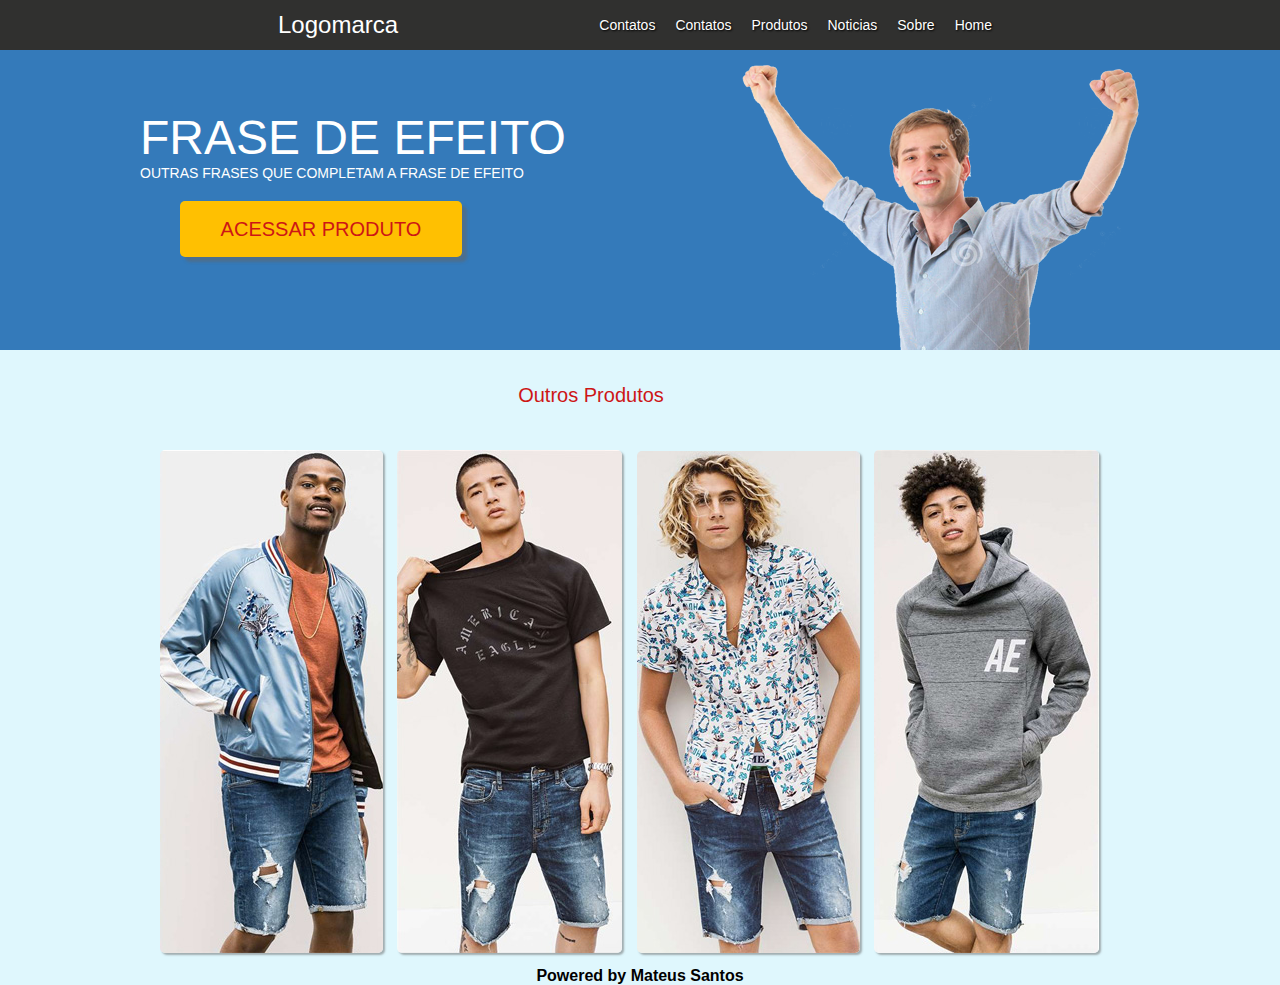
<file: index.html>
<!DOCTYPE html>
	<html>
	<head>
		<title>Meu Primeiro Site</title>
		<link rel="stylesheet" type="text/css" href="css/logomarca.css">
	</head>
	<body>

		<div class="topo">
			<div class="topoInterior">
				<div class="logomarca">
					Logomarca
				</div>
				<div class="menu">

					<ul>
						<li class="borda" target="_blank" title="Visite o site do professor e aprenda HTML">Home</li>
						<li class="borda" target="_blank" title="Visite o site do professor e aprenda HTML">Sobre</li>
						<li class="borda" target="_blank" title="Visite o site do professor e aprenda HTML">Noticias</li>
						<li class="borda" target="_blank" title="Visite o site do professor e aprenda HTML">Produtos</li>
						<li class="borda" target="_blank" title="Visite o site do professor e aprenda HTML">Contatos</li>
						<li class="borda" target="_blank" title="Visite o site do professor e aprenda HTML">Contatos</li>
					</ul>

				</div>
			</div>
		</div>
		<div class="banner">
			<div class="bannerinterior">
				<div class="bannerEsquerda">
					<div class="frase1">
						FRASE DE EFEITO
					</div>
					<div class="frase2">
						OUTRAS FRASES QUE COMPLETAM A FRASE DE EFEITO
					</div>
					<div class="botao">
						<a href="http://fabioclaret.com.br" title="Visite o site do professor e aprenda HTML" target="_blank">		
							ACESSAR PRODUTO
						</a>	
					</div>	
				</div>			
				<div class="bannerdireita">
					<img src="images/homem.png" />
				</div>
			</div>
		</div>
		<div class="conteudo">
			<div class="conteudointerno">
				<div class="outrosprodutos">
					Outros Produtos
				</div>
				<div class="fotos">
					<img src="images/banner1.jpg">
					<img src="images/banner2.jpg">
					<img src="images/banner3.jpg">
					<img src="images/banner4.jpg">
				</div>
			</div>
			<div class="rodape">
				<strong>Powered by Mateus Santos</strong>
			</div>
		</div>
	</body>
	</html>
</file>
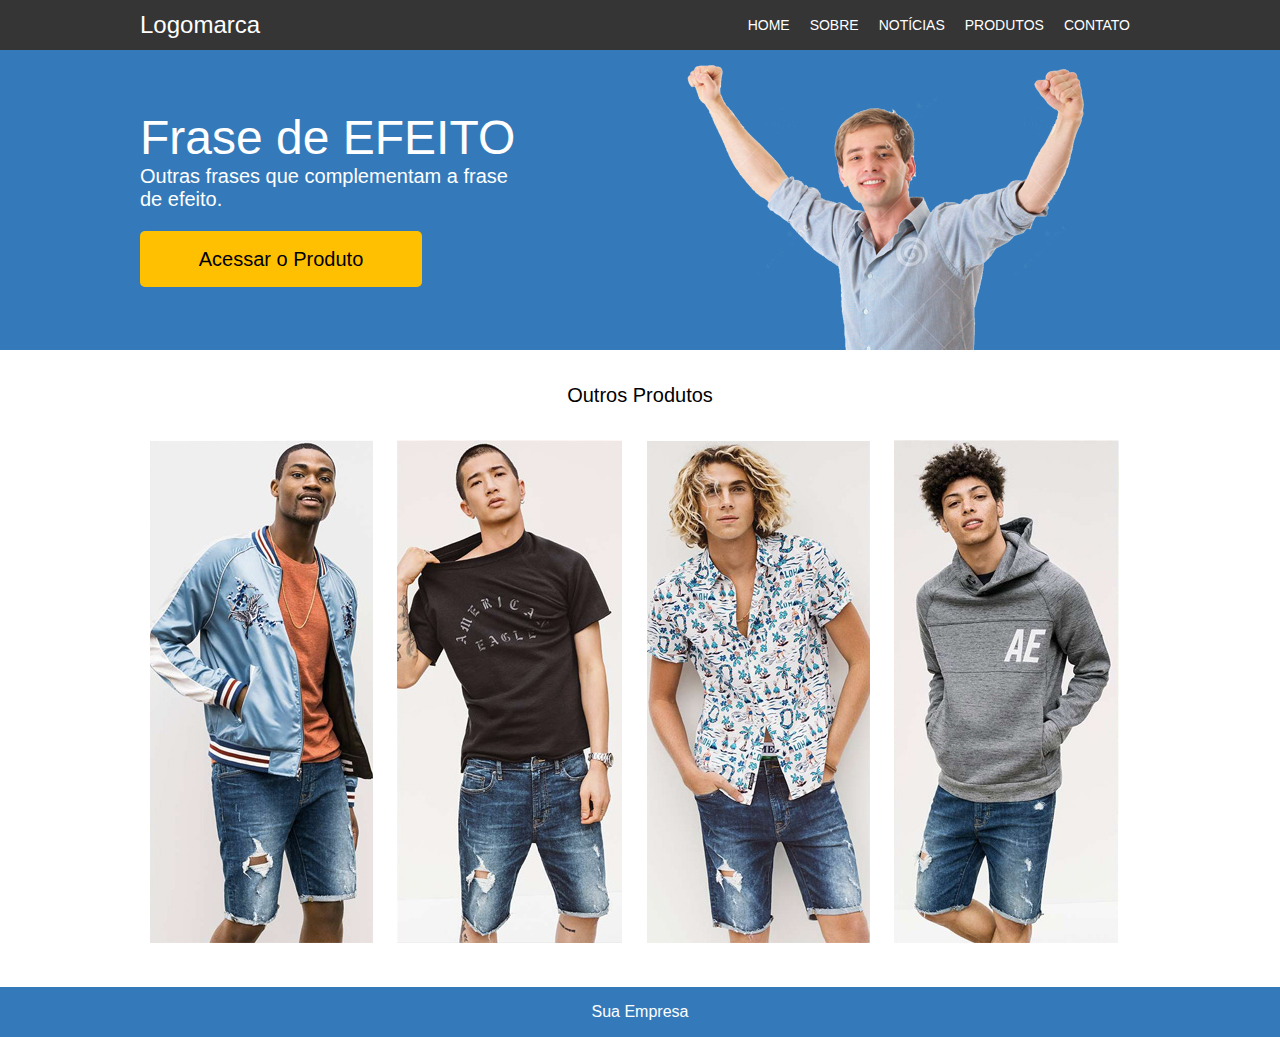
<file: images/index.html>
<html>
<head>
	<meta charset="UTF-8" />
	<title>Meu Primeiro Site</title>
	<link rel="stylesheet" type="text/css" href="estilo.css" />
</head>
<body>
	<div class="topo">
		<div class="topointerior">
			<div class="logomarca">
				Logomarca
			</div>
			<div class="menu">
				<ul>
					<li>HOME</li>
					<li>SOBRE</li>
					<li>NOTÍCIAS</li>
					<li>PRODUTOS</li>
					<li>CONTATO</li>
				</ul>
			</div>
		</div>
	</div>
	<div class="banner">
		<div class="bannerinterior">
			<div class="banneresquerda">
				<div class="frase1">
					Frase de EFEITO
				</div>
				<div class="frase2">
					Outras frases que complementam a frase<br/>de efeito.
				</div>
				<div class="botao">
					Acessar o Produto
				</div>
			</div>
			<div class="bannerdireita">
				<img src="homem.png" />
			</div>
		</div>
	</div>
	<div class="conteudo">
		<div class="conteudointerno">
			<div class="outrosprodutos">
				Outros Produtos
			</div>
			<div class="fotos">
				<img src="banner1.jpg" />
				<img src="banner2.jpg" />
				<img src="banner3.jpg" />
				<img src="banner4.jpg" />
			</div>
		</div>
	</div>
	<div class="rodape">
		Sua Empresa
	</div>













</body>
</html>
</file>
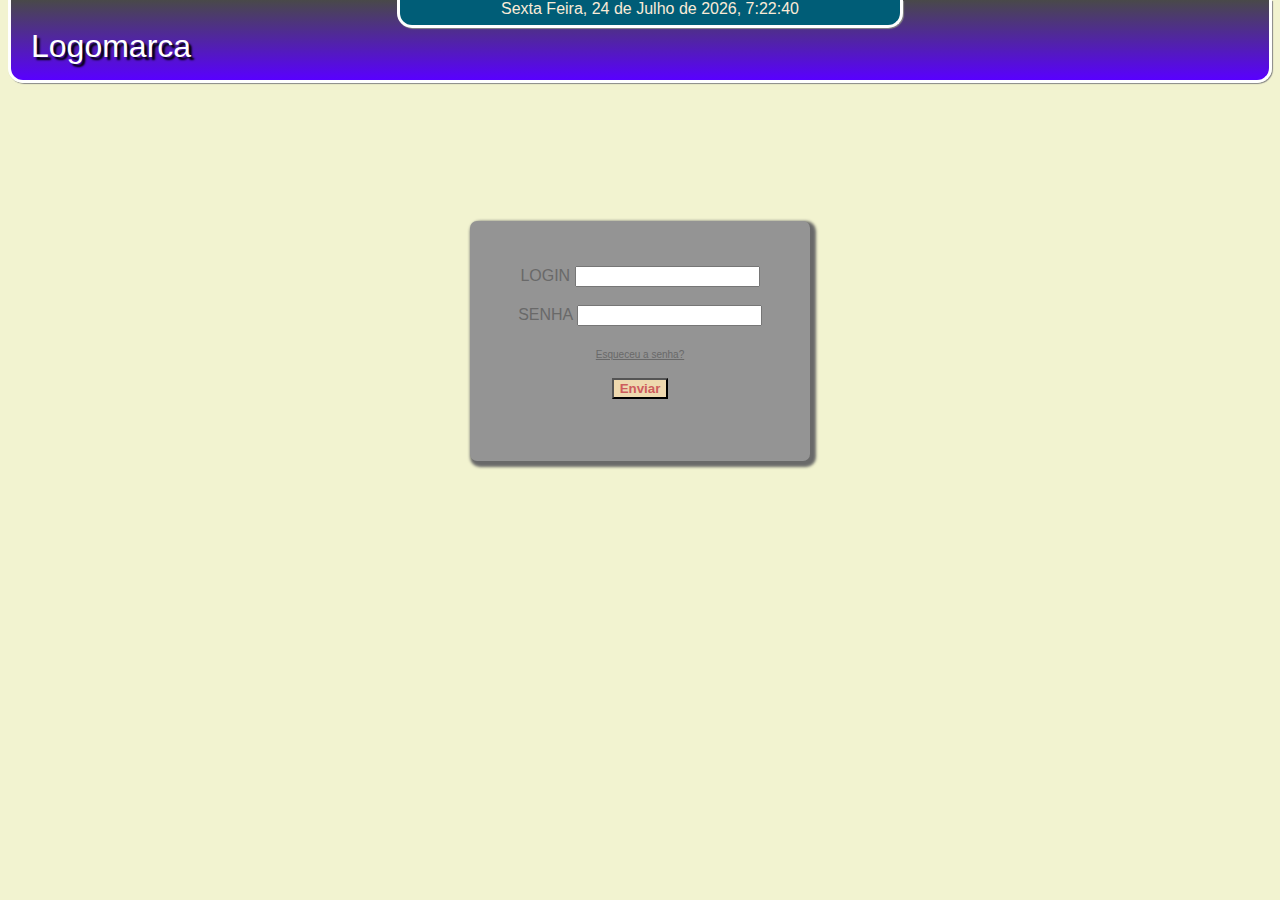
<file: login2.html>
<!DOCTYPE html>
<html>
<head>
	<meta charset="utf-8">
	<meta http-equiv="10">
	<script src="js/acesso.js"></script>
	<link rel="stylesheet" type="text/css" href="css/login2.css">
	<title>Login 2</title>
</head>
<body>	
	<div class = "topo borda">	
		<div class = "data verde borda" >
			<script>
				var data = new Date()
				var dias = data.getDay()
				var mes  = data.getMonth()
				var ano  = data.getFullYear()
				var hoje = data.getDate();
				var hora = data.getHours();
				var min  = data.getMinutes();
				var sec  = data.getSeconds(); 
				
				var meses     = new Array('Janeiro','Fevereiro','Marco','Abril','Maio','Junho','Julho','Agosto','Setembro','Outubro','Novembro','Dezembro');
				var diaSemana = new Array('Domingo','Segunda Feira','Terça Feira','Quarta Feira','Quinta Feira','Sexta Feira','Sábado');

				var strHora = hora + ':' + min + ':' + sec;
				var strData = diaSemana[dias] + ", " + hoje + " de " + meses[mes] + " de " + ano 
				
				document.write(strData + ", " + strHora)
			</script>	
		</div>
		<spam class="fonte">Logomarca
		</div>	<BR>
		<div class="centraliza">
			<div class = "formulario interna ">
				<form class="form">
					LOGIN <input type="text" name="nome"><br><br>
					SENHA <input type="password" name="senha"><br><br>
					<p><a href="forgotpass.html" class="esqueceu">Esqueceu a senha?</a></p>
					<input type="button" name="botao" value="Enviar" class = "centralizaBotao" onclick="acesso(this.form)">

				</form>
			</div>
		</div>
	</body>
	</html>
</file>
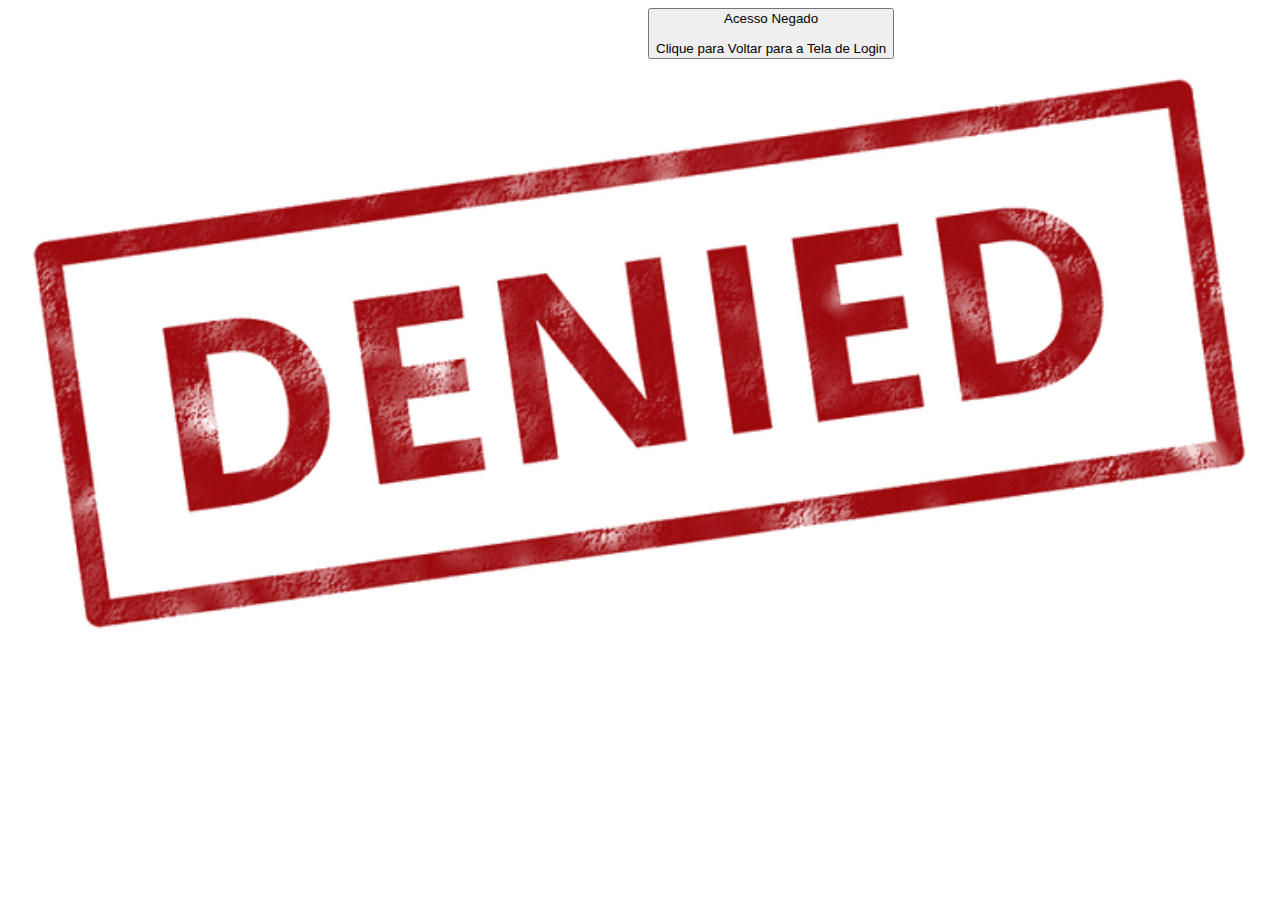
<file: negado.html>
<!DOCTYPE html>
<html>
<head>
	<meta charset="UTF-8">
	<title>Acesso Negado</title>
	<link rel="stylesheet" type="text/css" href="css/negado.css">
</head>
<body>	
	<div class="fundo">
		<a href="login2.html"><button class="botao">Acesso Negado<br><br>Clique para Voltar para a Tela de Login</button></a>
	</div>
		<img src="images/negado.jpg" alt="" class="negado">
	
</body>
</html>
</file>
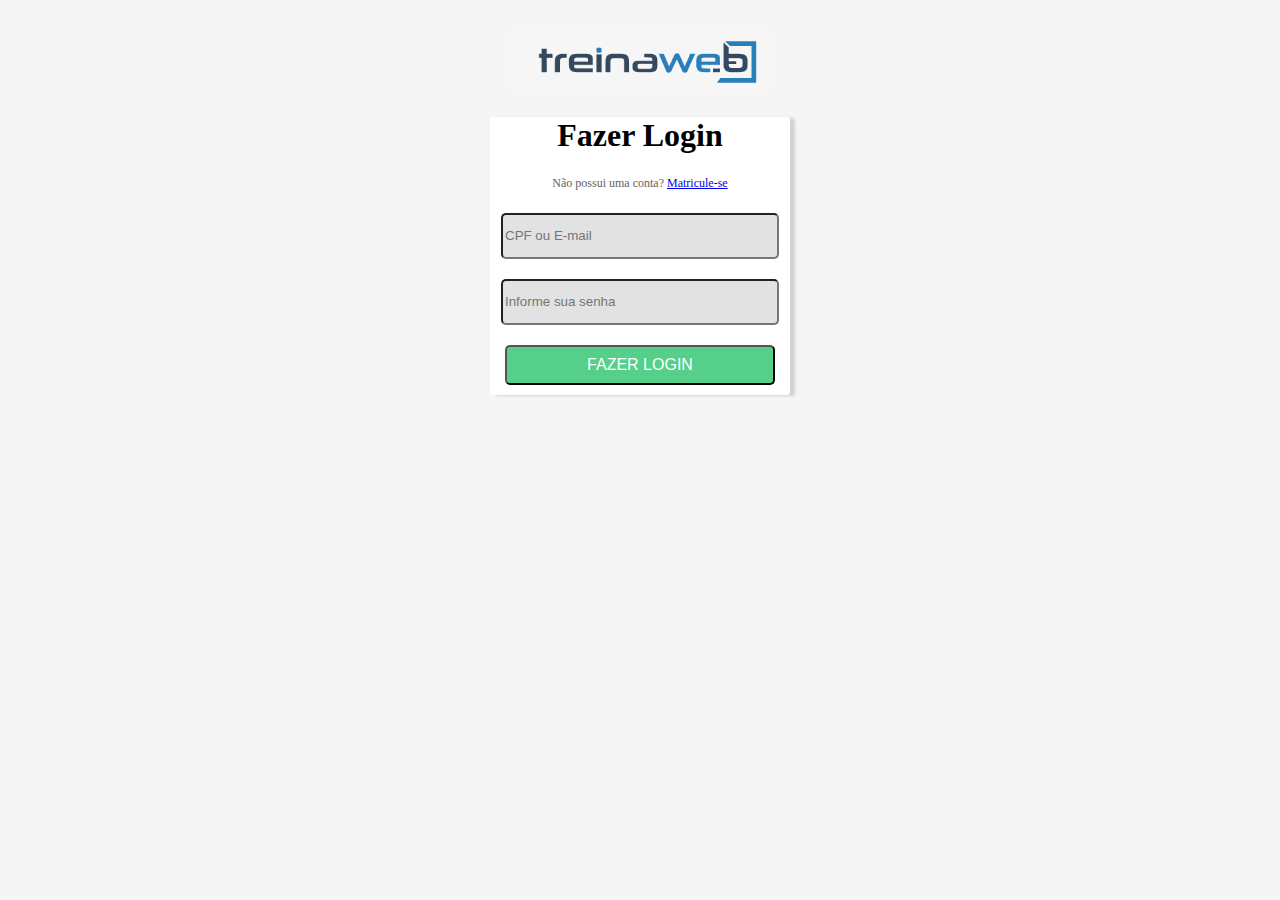
<file: js/login.html>
<!DOCTYPE html>
<html>
<head>
	<title>Login</title>
	<script src = "acesso.js">
		
	</script>
	<style type="text/css">
		.logo{
			margin: auto;
			width :260px;
		}
		.logo img{
			width: 100%;
			margin-top:20px;
		}

		body{
			background-color: #f5f5f5;
		}	
		.central{
			margin: auto;
			box-shadow: 5px 1px 3px rgb(210 210 210);
			width: 300px;
			background-color: #ffffff;
			border-radius: 3px;
			text-align: center
		}
		.central p{
			font-size: 12px;
			color: #66615d; 
			text-align: center		
		}
		
		.central input{
			background-color: #e2e2e2;
			height: 40px;
			width: 90%;
			border-radius: 5px;
			margin: 10px;
		}
		.btn{
			color :#ffffff;
			font-size: 16px
		}
		.verde{
			background: #00ff00;
		}
		
	</style>
	
</head>
<body>
	<script>
	function Logar(){
		var done = 0;
		var x = document.login.nome.value;
		var y = document.login.senha.value
		
		if (x =="Fabio" && y =="123"){
				location = "http://www.google.com.br"
			}else{
				alert("Nome de usuario ou senha invalidos!");
			}
		}
	
</script>
	<div class = "logo">
		<img src="logo.png">		
	</div>

	<div class = "central">
		<h1>Fazer Login</h1>
		<p >Não possui uma conta? <a href="#">Matricule-se</a></p>
		<form>
			<input type="text" name="nome" placeholder="CPF ou E-mail">
			<input type="text" name="senha" placeholder="Informe sua senha">
			<input type="submit" value ="FAZER LOGIN" class="btn" style="background-color: #55cf89" onclick="acesso(this.form)" >

		</form>
	</div>
</body>

</html>
</file>
<file: css/logomarca.css>
*{
	font-family: arial;
	color: #fff;
	text-decoration: none;
}
body{
	margin: 0;
	padding: 0;
	background: #DFF7FD;
}
strong{
	color: #000;
}
.topo{
	height: 50px;
	background-color: #30302f;
	line-height: 50px;
}
.topoInterior{
	margin: auto;
	width: 80%;
	line-height: 50px;
}
.logomarca{
	margin-left: 150px;
	float: left;
	font-size: 24px;
}
.menu{
	margin-right: 150px;
	float:right;
	margin-top: -16px;
}
.menu li, menu ul{
	margin: 0;
	padding: 0;
	list-style: none;
}
.menu li{
	float:right;
	padding-left: 10px;
	padding-right: 10px;
	line-height: 50px;
	font-size: 14px;
	text-shadow: 1px 1px 2px black;
}
.menu li:hover{
	background-color:#ff4500;
	
}
.banner{
	height: 300px;
	background-color: #347aba;
}
.bannerinterior{
	width:1000px;
	margin: auto;
}
.banneresquerda{
	float: left;
}
.bannerdireita{
	float: right;
	margin-top: -207px;
}
.frase1{
	font-size: 48px;
	padding-top: 60px;
	font-family: arial, helvetica;
}
.frase2{
	
	font-size: 14px;
	color: #fff;
}
.botao{
	background-color: #ffc001;
	width: 282px;
	height: 56px;
	font-size: 20px;
	text-align: center;
	line-height: 56px;
	margin-top: 20px;
	cursor: pointer;
	border-radius: 5px;
	margin-left: 40px;
	box-shadow: 5px 5px 3px rgba(100,100,100,0.5);
}
.botao a{
	color: #CD1616;
}
.conteudointerno{
	width: 1000px;
	margin: auto;
}
.outrosprodutos{
	height:90PX;
	font-size: 20px;
	line-height: 90px;
	text-align: center;
	color: #CD1616;
	margin-left: 300px;
}
.fotos {
	padding: 10px;
	border-radius: 5px;

	
}
.fotos img{
	margin-left: 10px;
	box-shadow: 2px 2px 2px rgba(100,100,100,0.5);
	border-radius: 5px;
}
.rodape{
	text-align: center;
}
</file>
<file: images/estilo.css>
* {
	font-family:Arial;
}
body {
	margin:0;
	padding:0;
}

.topo {
	height:50px;
	background-color:#353535;
}
.topointerior {
	width:1000px;
	margin:auto;
	color:#FFFFFF;
}
.logomarca {
	float:left;
	font-size:24px;
	line-height: 50px;
}
.menu {
	float:right;
}
.menu ul,
.menu li {
	margin:0;
	padding:0;
	list-style:none;
}
.menu li {
	float:left;
	padding-left:10px;
	padding-right:10px;
	line-height: 50px;
	font-size:14px;
	cursor:pointer;
}
.menu li:hover {
	background-color:#3480c1;
}

.banner {
	height:300px;
	background-color:#347aba;
}
.bannerinterior {
	width:1000px;
	margin:auto;
}
.banneresquerda {
	float:left;
}
.bannerdireita {
	float:right;
}
.bannerdireita img {
	margin-right:55px;
}
.frase1 {
	font-size:48px;
	color:#FFFFFF;
	margin-top:60px;
}
.frase2 {
	font-size:20px;
	color:#FFFFFF;
}
.botao {
	background-color:#ffc001;
	width:282px;
	height:56px;
	font-size:20px;
	text-align:center;
	line-height:56px;
	margin-top:20px;
	cursor:pointer;
	border-radius:5px;
}
.conteudointerno {
	width:1000px;
	margin:auto;
}
.outrosprodutos {
	height:90px;
	font-size:20px;
	text-align:center;
	line-height:90px;
}
.fotos img {
	margin-left:10px;
	margin-right:10px;
}
.rodape {
	background-color:#347aba;
	height:50px;
	text-align:center;
	line-height:50px;
	color:#FFFFFF;
	margin-top:40px;
}
</file>
<file: css/login2.css>
*{
	margin-top: 0px
}
body{
	background-color: rgb(0, 31, 0);
}

.data{
	margin:auto;
	height: 25px;
	width: 500px;
	font-family: helvetica;
	font-weight: 100;
	text-align: center;
	color: antiquewhite;
}

.borda{
	border-style: none solid solid solid;
	border-color: rgb(255, 255, 255);
	border-radius: 0px 0px 15px 15px;
	box-shadow: 1px 1px 1px #888888;
	
}
.verde{
	background-color: #005d77;
}
.fonte{
	font-size: 32px;
	font-family: arial;
	color: #ffffff;
	text-shadow: 3px 3px 2px #000;
	
}
body{
	background-color:#f2f3d0;
}
.topo{
	padding-left: 20px;
	margin-top: 0;
	background-color: #8b8970;
	height: 80px;
	background: -webkit-gradient(
		linear, left top, left bottom,
		from(#494949), to(#5900ff));
	
}
.centraliza{
	margin-top: 120px;
}
.formulario{
	width:250px;
	height: 150px;
	background: #949494;
	border-radius: 7px;
	box-shadow: 3px 3px 3px 3px #696969;
	font-family: helvetica;
	color: #696969;
}
.interna{
	margin:auto;
	text-align: center;
	padding: 45px;
}
.esqueceu{
	color:#696969;
	font-size: 10px;
}
.centralizaBotao{
	color: #cd5c5c;
	font-weight: bold;
	background-color: #eed8ae;
}
</file>
<file: css/negado.css>
.negado{
width: 100%
}
.botao{
margin-left: 640px;
margin-top
}
</file>
